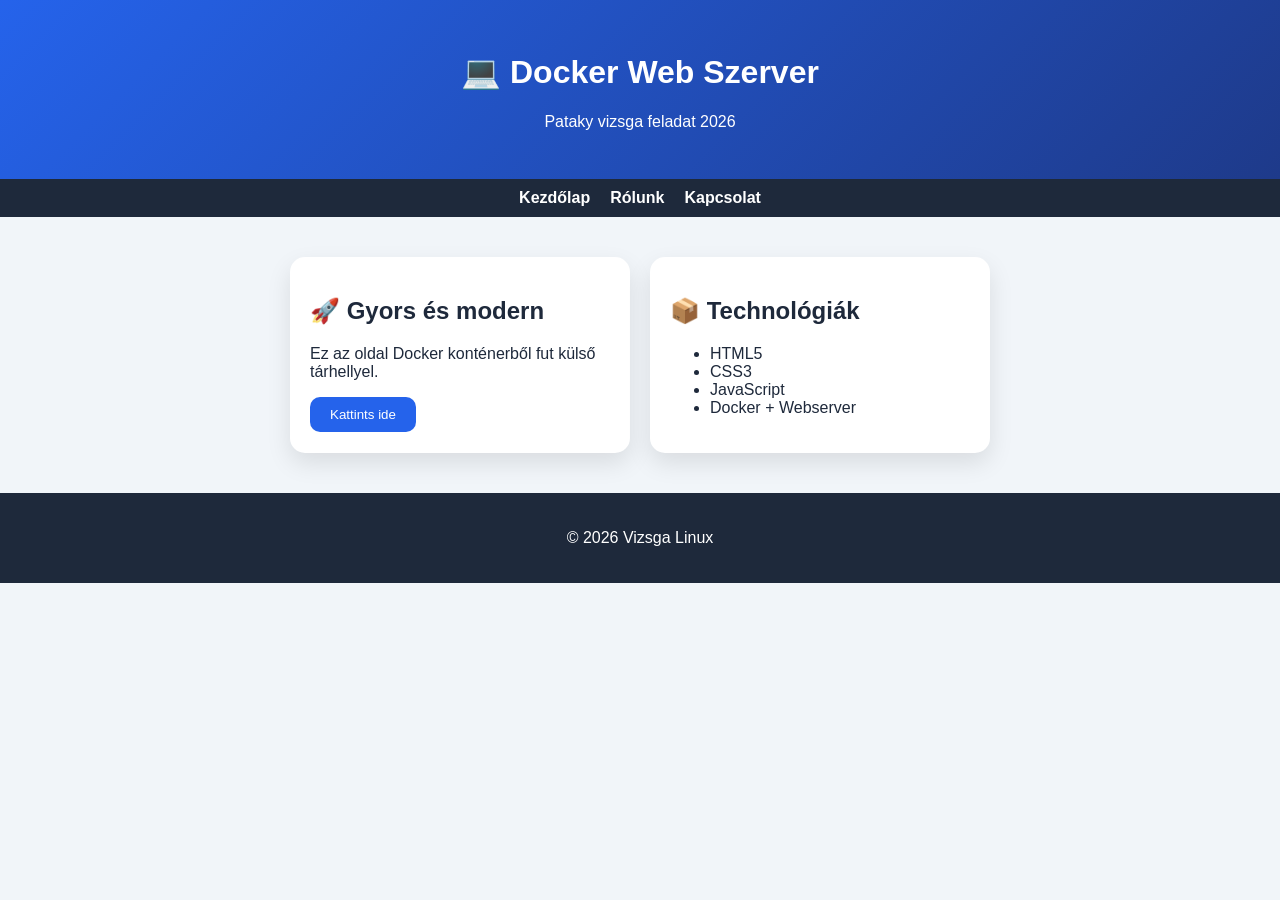
<file: dicker_web/site/index.html>
<!DOCTYPE html>
<html lang="hu">
<head>
    <meta charset="UTF-8">
    <meta name="viewport" content="width=device-width, initial-scale=1.0">
    <title>Vizsga Weboldal</title>
    <link rel="stylesheet" href="style.css">
</head>
<body>

<header>
    <h1>💻 Docker Web Szerver</h1>
    <p>Pataky vizsga feladat 2026</p>
</header>

<nav>
    <a href="#">Kezdőlap</a>
    <a href="#">Rólunk</a>
    <a href="#">Kapcsolat</a>
</nav>

<main>
    <section class="card">
        <h2>🚀 Gyors és modern</h2>
        <p>Ez az oldal Docker konténerből fut külső tárhellyel.</p>
        <button onclick="showMessage()">Kattints ide</button>
    </section>

    <section class="card">
        <h2>📦 Technológiák</h2>
        <ul>
            <li>HTML5</li>
            <li>CSS3</li>
            <li>JavaScript</li>
            <li>Docker + Webserver</li>
        </ul>
    </section>
</main>

<footer>
    <p>© 2026 Vizsga Linux</p>
</footer>

<script src="script.js"></script>
</body>
</html>
</file>
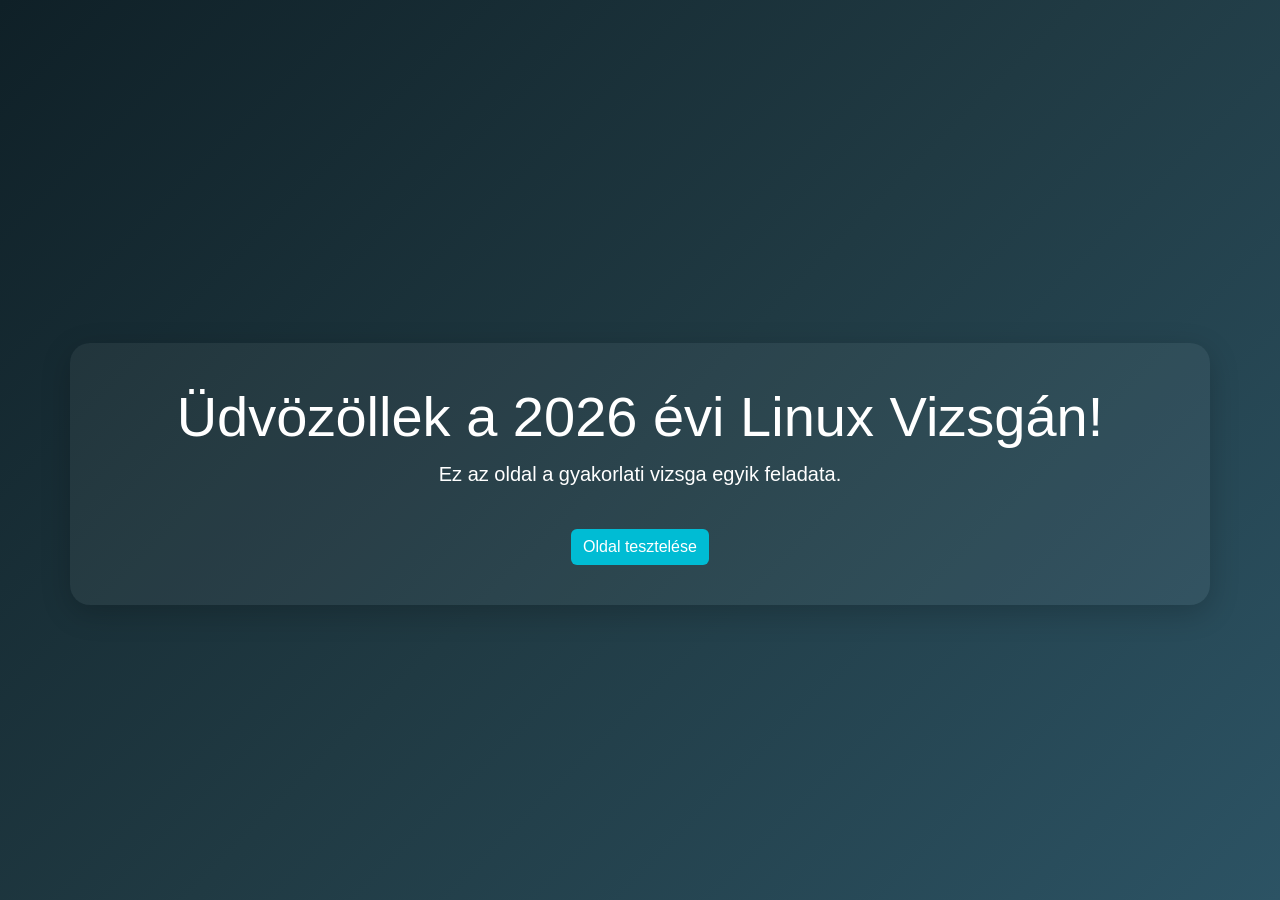
<file: myweb/web.html>
<!DOCTYPE html>
<html lang="hu">
<head>
  <meta charset="UTF-8">
  <meta name="viewport" content="width=device-width, initial-scale=1">
  <title>Linux Vizsga – Kezdőlap</title>
  <link rel="stylesheet" href="https://cdn.jsdelivr.net/npm/bootstrap@5.3.3/dist/css/bootstrap.min.css">
  <link rel="stylesheet" href="style.css">
</head>
<body>
  <div class="container text-center mt-5">
    <h1 class="display-4">Üdvözöllek a 2026 évi Linux Vizsgán!</h1>
    <p class="lead">Ez az oldal a gyakorlati vizsga egyik feladata.</p>

    <button id="startBtn" class="btn btn-primary mt-4">Oldal tesztelése</button>
  </div>

  <script src="script.js"></script>
</body>
</html>
</file>
<file: dicker_web/site/style.css>
:root {
    --primary: #2563eb;
    --bg: #f1f5f9;
    --card: #ffffff;
    --text: #1e293b;
}

body {
    margin: 0;
    font-family: 'Segoe UI', sans-serif;
    background: var(--bg);
    color: var(--text);
}

header {
    background: linear-gradient(135deg, #2563eb, #1e3a8a);
    color: white;
    text-align: center;
    padding: 2rem;
}

nav {
    display: flex;
    justify-content: center;
    gap: 20px;
    background: #1e293b;
    padding: 10px;
}

nav a {
    color: white;
    text-decoration: none;
    font-weight: bold;
}

nav a:hover {
    color: #60a5fa;
}

main {
    display: flex;
    justify-content: center;
    gap: 20px;
    padding: 40px;
    flex-wrap: wrap;
}

.card {
    background: var(--card);
    padding: 20px;
    border-radius: 15px;
    width: 300px;
    box-shadow: 0 10px 25px rgba(0,0,0,0.1);
    transition: 0.3s;
}

.card:hover {
    transform: translateY(-5px);
}

button {
    background: var(--primary);
    border: none;
    color: white;
    padding: 10px 20px;
    border-radius: 10px;
    cursor: pointer;
}

button:hover {
    background: #1d4ed8;
}

footer {
    text-align: center;
    padding: 20px;
    background: #1e293b;
    color: white;
}
</file>
<file: myweb/style.css>
body {
  background: linear-gradient(135deg, #0f2027, #203a43, #2c5364);
  color: white;
  font-family: 'Segoe UI', Tahoma, Geneva, Verdana, sans-serif;
  min-height: 100vh;
  display: flex;
  align-items: center;
  justify-content: center;
}

.container {
  background-color: rgba(255, 255, 255, 0.05);
  padding: 40px;
  border-radius: 20px;
  box-shadow: 0 8px 30px rgba(0,0,0,0.2);
}

.btn-primary {
  background-color: #00bcd4;
  border: none;
}

.btn-primary:hover {
  background-color: #0097a7;
}
</file>
